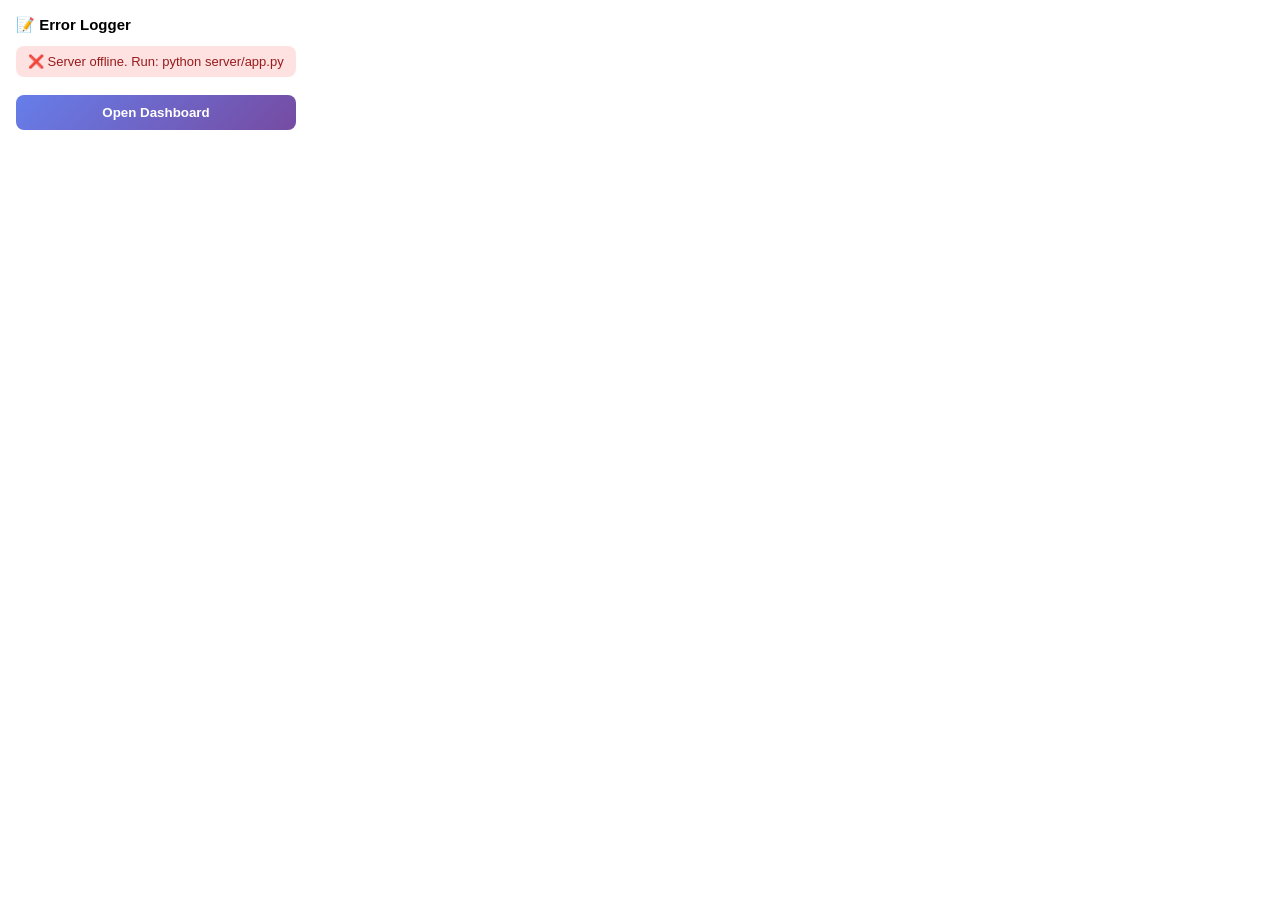
<file: extension/popup.html>
<!DOCTYPE html>
<html>
<head>
<meta charset="utf-8">
<style>
  body { font-family: -apple-system, sans-serif; width: 280px; padding: 16px; margin: 0; }
  h3 { margin: 0 0 12px; font-size: 15px; }
  .status { padding: 8px 12px; border-radius: 8px; font-size: 13px; margin-bottom: 10px; }
  .ok { background: #d1fae5; color: #065f46; }
  .err { background: #fee2e2; color: #991b1b; }
  .stat-row { display: flex; justify-content: space-between; padding: 6px 0; font-size: 13px; }
  .stat-row strong { color: #667eea; }
  button { width: 100%; padding: 10px; background: linear-gradient(135deg, #667eea, #764ba2); color: white; border: none; border-radius: 8px; font-weight: 600; cursor: pointer; margin-top: 8px; }
</style>
</head>
<body>
<h3>📝 Error Logger</h3>
<div id="status" class="status">Checking server...</div>
<div id="stats"></div>
<button id="openDash">Open Dashboard</button>
<script src="popup.js"></script>
</body>
</html>
</file>
